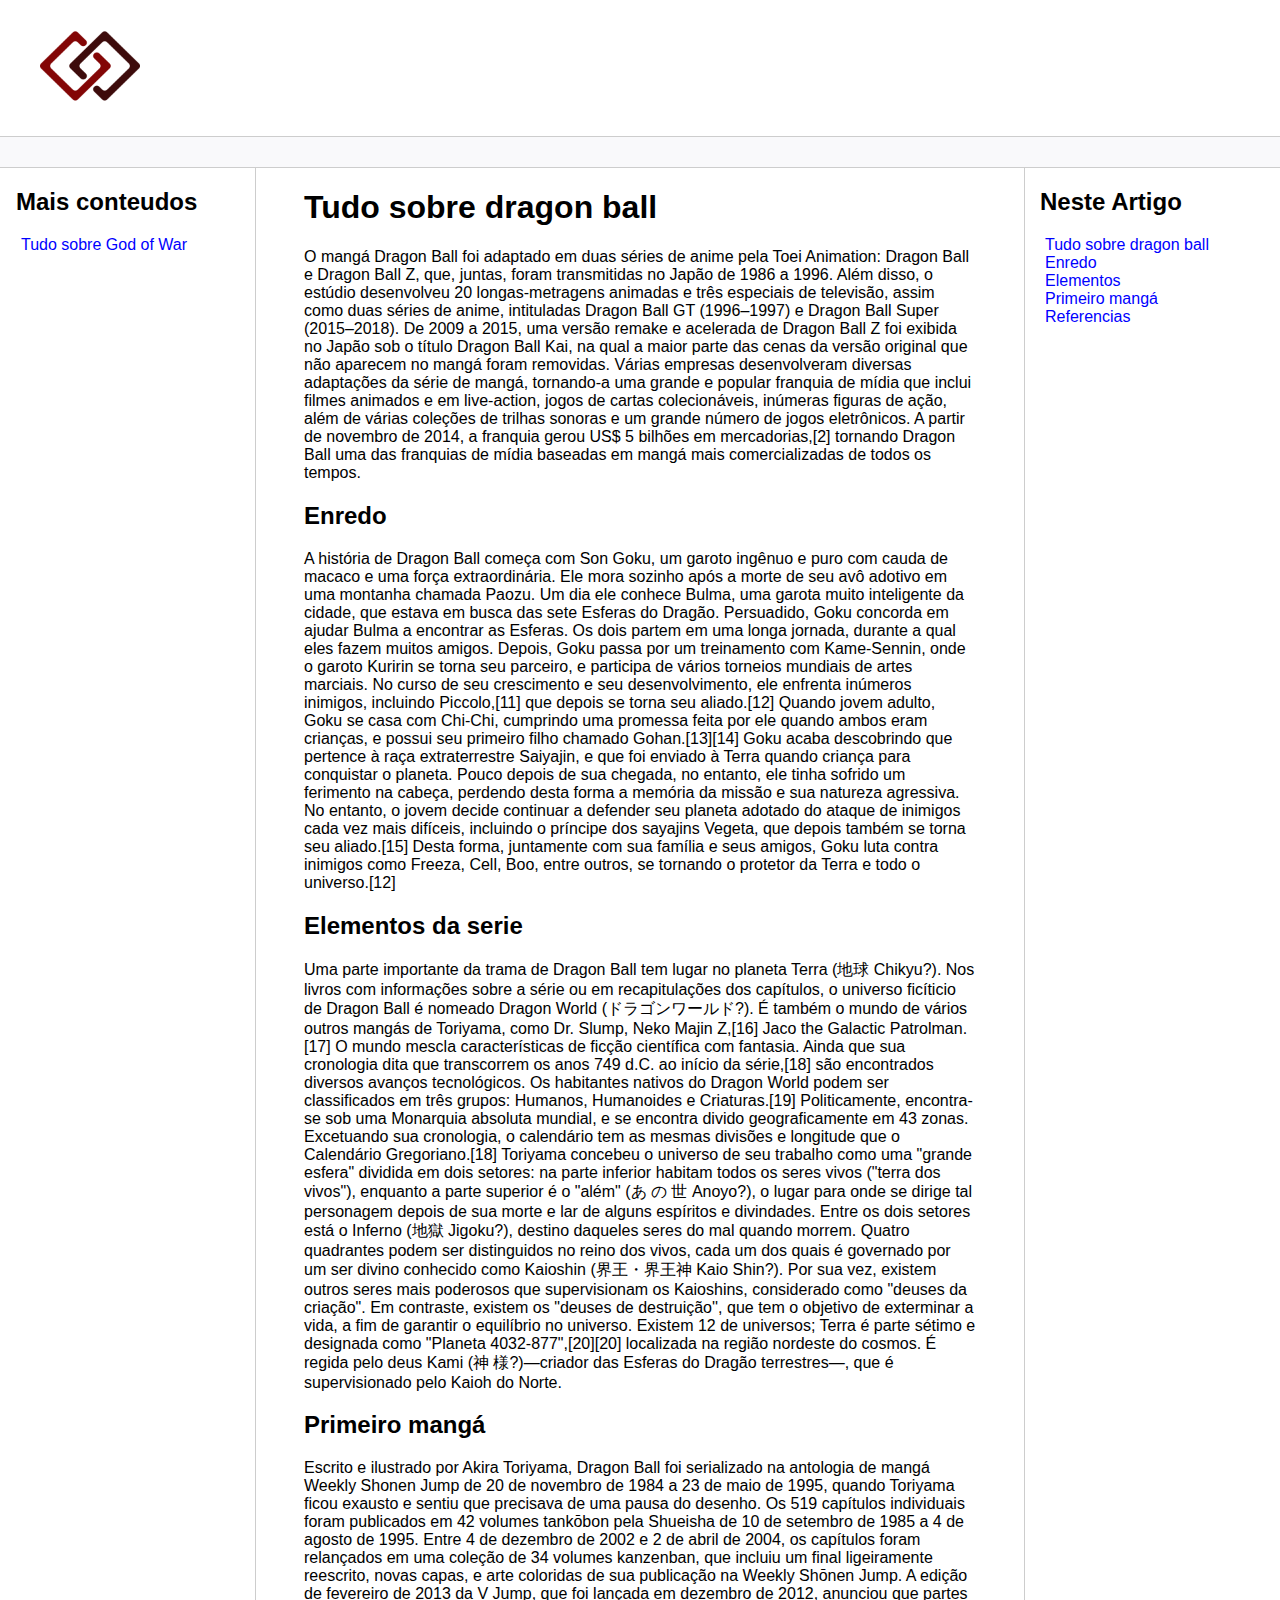
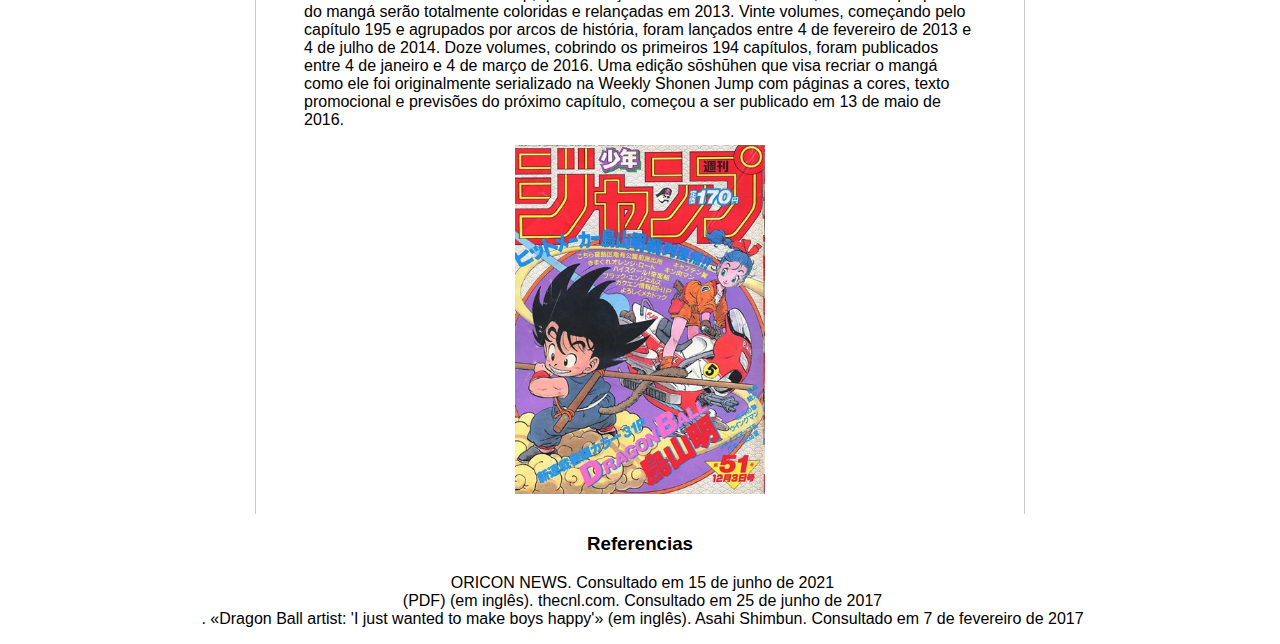
<file: index.html>
<!DOCTYPE html>
<html lang="pt-br">
<head>
    <meta charset="UTF-8">
    <meta http-equiv="X-UA-Compatible" content="IE=edge">
    <meta name="viewport" content="width=device-width, initial-scale=1.0">
    <title>Página Principal</title>
    <link rel="stylesheet" href="./style.css">
</head>
<body>

    <div>   
        <div class="logo">
            <figure id="logo">
                <img src="./imagens/logo.png" width="100"/>
            </figure>
        </div>
    </div>

    <div class="bar"></div>

    <div class="content">
        <div class="sidebar">
            <h2>Mais conteudos</h2>
            <nav>
            <ul>
                <li><a href="./game.html" target="_blank">Tudo sobre God of War</a></li>
            </ul>
            </nav>
        </div>

        <main>
            <h1 id="inicio">Tudo sobre dragon ball</h1>
            <p>O mangá Dragon Ball foi adaptado em duas séries de anime pela Toei Animation: Dragon Ball e Dragon Ball Z, que, juntas, foram transmitidas no Japão de 1986 a 1996. Além disso, o estúdio desenvolveu 20 longas-metragens animadas e três especiais de televisão, assim como duas séries de anime, intituladas Dragon Ball GT (1996–1997) e Dragon Ball Super (2015–2018). De 2009 a 2015, uma versão remake e acelerada de Dragon Ball Z foi exibida no Japão sob o título Dragon Ball Kai, na qual a maior parte das cenas da versão original que não aparecem no mangá foram removidas. Várias empresas desenvolveram diversas adaptações da série de mangá, tornando-a uma grande e popular franquia de mídia que inclui filmes animados e em live-action, jogos de cartas colecionáveis, inúmeras figuras de ação, além de várias coleções de trilhas sonoras e um grande número de jogos eletrônicos. A partir de novembro de 2014, a franquia gerou US$ 5 bilhões em mercadorias,[2] tornando Dragon Ball uma das franquias de mídia baseadas em mangá mais comercializadas de todos os tempos.</p>
            <h2 id="enredo">Enredo</h2>
            <p>A história de Dragon Ball começa com Son Goku, um garoto ingênuo e puro com cauda de macaco e uma força extraordinária. Ele mora sozinho após a morte de seu avô adotivo em uma montanha chamada Paozu. Um dia ele conhece Bulma, uma garota muito inteligente da cidade, que estava em busca das sete Esferas do Dragão. Persuadido, Goku concorda em ajudar Bulma a encontrar as Esferas. Os dois partem em uma longa jornada, durante a qual eles fazem muitos amigos. Depois, Goku passa por um treinamento com Kame-Sennin, onde o garoto Kuririn se torna seu parceiro, e participa de vários torneios mundiais de artes marciais. No curso de seu crescimento e seu desenvolvimento, ele enfrenta inúmeros inimigos, incluindo Piccolo,[11] que depois se torna seu aliado.[12] Quando jovem adulto, Goku se casa com Chi-Chi, cumprindo uma promessa feita por ele quando ambos eram crianças, e possui seu primeiro filho chamado Gohan.[13][14] Goku acaba descobrindo que pertence à raça extraterrestre Saiyajin, e que foi enviado à Terra quando criança para conquistar o planeta. Pouco depois de sua chegada, no entanto, ele tinha sofrido um ferimento na cabeça, perdendo desta forma a memória da missão e sua natureza agressiva. No entanto, o jovem decide continuar a defender seu planeta adotado do ataque de inimigos cada vez mais difíceis, incluindo o príncipe dos sayajins Vegeta, que depois também se torna seu aliado.[15] Desta forma, juntamente com sua família e seus amigos, Goku luta contra inimigos como Freeza, Cell, Boo, entre outros, se tornando o protetor da Terra e todo o universo.[12]</p>
            <h2 id="elementos">Elementos da serie</h2>
            <p>Uma parte importante da trama de Dragon Ball tem lugar no planeta Terra (地球 Chikyu?). Nos livros com informações sobre a série ou em recapitulações dos capítulos, o universo ficíticio de Dragon Ball é nomeado Dragon World (ドラゴンワールド?). É também o mundo de vários outros mangás de Toriyama, como Dr. Slump, Neko Majin Z,[16] Jaco the Galactic Patrolman.[17] O mundo mescla características de ficção científica com fantasia. Ainda que sua cronologia dita que transcorrem os anos 749 d.C. ao início da série,[18] são encontrados diversos avanços tecnológicos. Os habitantes nativos do Dragon World podem ser classificados em três grupos: Humanos, Humanoides e Criaturas.[19] Politicamente, encontra-se sob uma Monarquia absoluta mundial, e se encontra divido geograficamente em 43 zonas. Excetuando sua cronologia, o calendário tem as mesmas divisões e longitude que o Calendário Gregoriano.[18] Toriyama concebeu o universo de seu trabalho como uma "grande esfera" dividida em dois setores: na parte inferior habitam todos os seres vivos ("terra dos vivos"), enquanto a parte superior é o "além" (あ の 世 Anoyo?), o lugar para onde se dirige tal personagem depois de sua morte e lar de alguns espíritos e divindades. Entre os dois setores está o Inferno (地獄 Jigoku?), destino daqueles seres do mal quando morrem. Quatro quadrantes podem ser distinguidos no reino dos vivos, cada um dos quais é governado por um ser divino conhecido como Kaioshin (界王・界王神 Kaio Shin?). Por sua vez, existem outros seres mais poderosos que supervisionam os Kaioshins, considerado como "deuses da criação". Em contraste, existem os "deuses de destruição'', que tem o objetivo de exterminar a vida, a fim de garantir o equilíbrio no universo. Existem 12 de universos; Terra é parte sétimo e designada como "Planeta 4032-877",[20][20] localizada na região nordeste do cosmos. É regida pelo deus Kami (神 様?)—criador das Esferas do Dragão terrestres—, que é supervisionado pelo Kaioh do Norte.</p>
            <h2 id="primeiromanga">Primeiro mangá</h2>
            <p>Escrito e ilustrado por Akira Toriyama, Dragon Ball foi serializado na antologia de mangá Weekly Shonen Jump de 20 de novembro de 1984 a 23 de maio de 1995, quando Toriyama ficou exausto e sentiu que precisava de uma pausa do desenho. Os 519 capítulos individuais foram publicados em 42 volumes tankōbon pela Shueisha de 10 de setembro de 1985 a 4 de agosto de 1995. Entre 4 de dezembro de 2002 e 2 de abril de 2004, os capítulos foram relançados em uma coleção de 34 volumes kanzenban, que incluiu um final ligeiramente reescrito, novas capas, e arte coloridas de sua publicação na Weekly Shōnen Jump. A edição de fevereiro de 2013 da V Jump, que foi lançada em dezembro de 2012, anunciou que partes do mangá serão totalmente coloridas e relançadas em 2013. Vinte volumes, começando pelo capítulo 195 e agrupados por arcos de história, foram lançados entre 4 de fevereiro de 2013 e 4 de julho de 2014. Doze volumes, cobrindo os primeiros 194 capítulos, foram publicados entre 4 de janeiro e 4 de março de 2016. Uma edição sōshūhen que visa recriar o mangá como ele foi originalmente serializado na Weekly Shonen Jump com páginas a cores, texto promocional e previsões do próximo capítulo, começou a ser publicado em 13 de maio de 2016.</p> 
            <figure>
                <img src="./imagens/dragon ball.jpg" width="250px" alt="Uma imagem da capa do primeiro mangá de dragon ball">
            </figure>
        
        </main>

        <div class="anchors">
            <h2>Neste Artigo</h2>
            <ul>
                <li><a href="#inicio">Tudo sobre dragon ball</a></li>
                <li><a href="#enredo">Enredo</a></li>
                <li><a href="#elementos">Elementos</a></li>
                <li><a href="#primeiromanga">Primeiro mangá</a></li>
                <li><a href="#referencias">Referencias</a></li>
            </ul>
        </div>
    </div>

    <footer id="referencias">
    <h3>Referencias</h3>
    <nav>
        <ul>
            <li>ORICON NEWS. Consultado em 15 de junho de 2021</li>
            <li>(PDF) (em inglês). thecnl.com. Consultado em 25 de junho de 2017</li>
            <li>. «Dragon Ball artist: 'I just wanted to make boys happy'» (em inglês). Asahi Shimbun. Consultado em 7 de fevereiro de 2017</li>
        </ul>
    </nav>
    </footer>
</body>
</html>
</file>
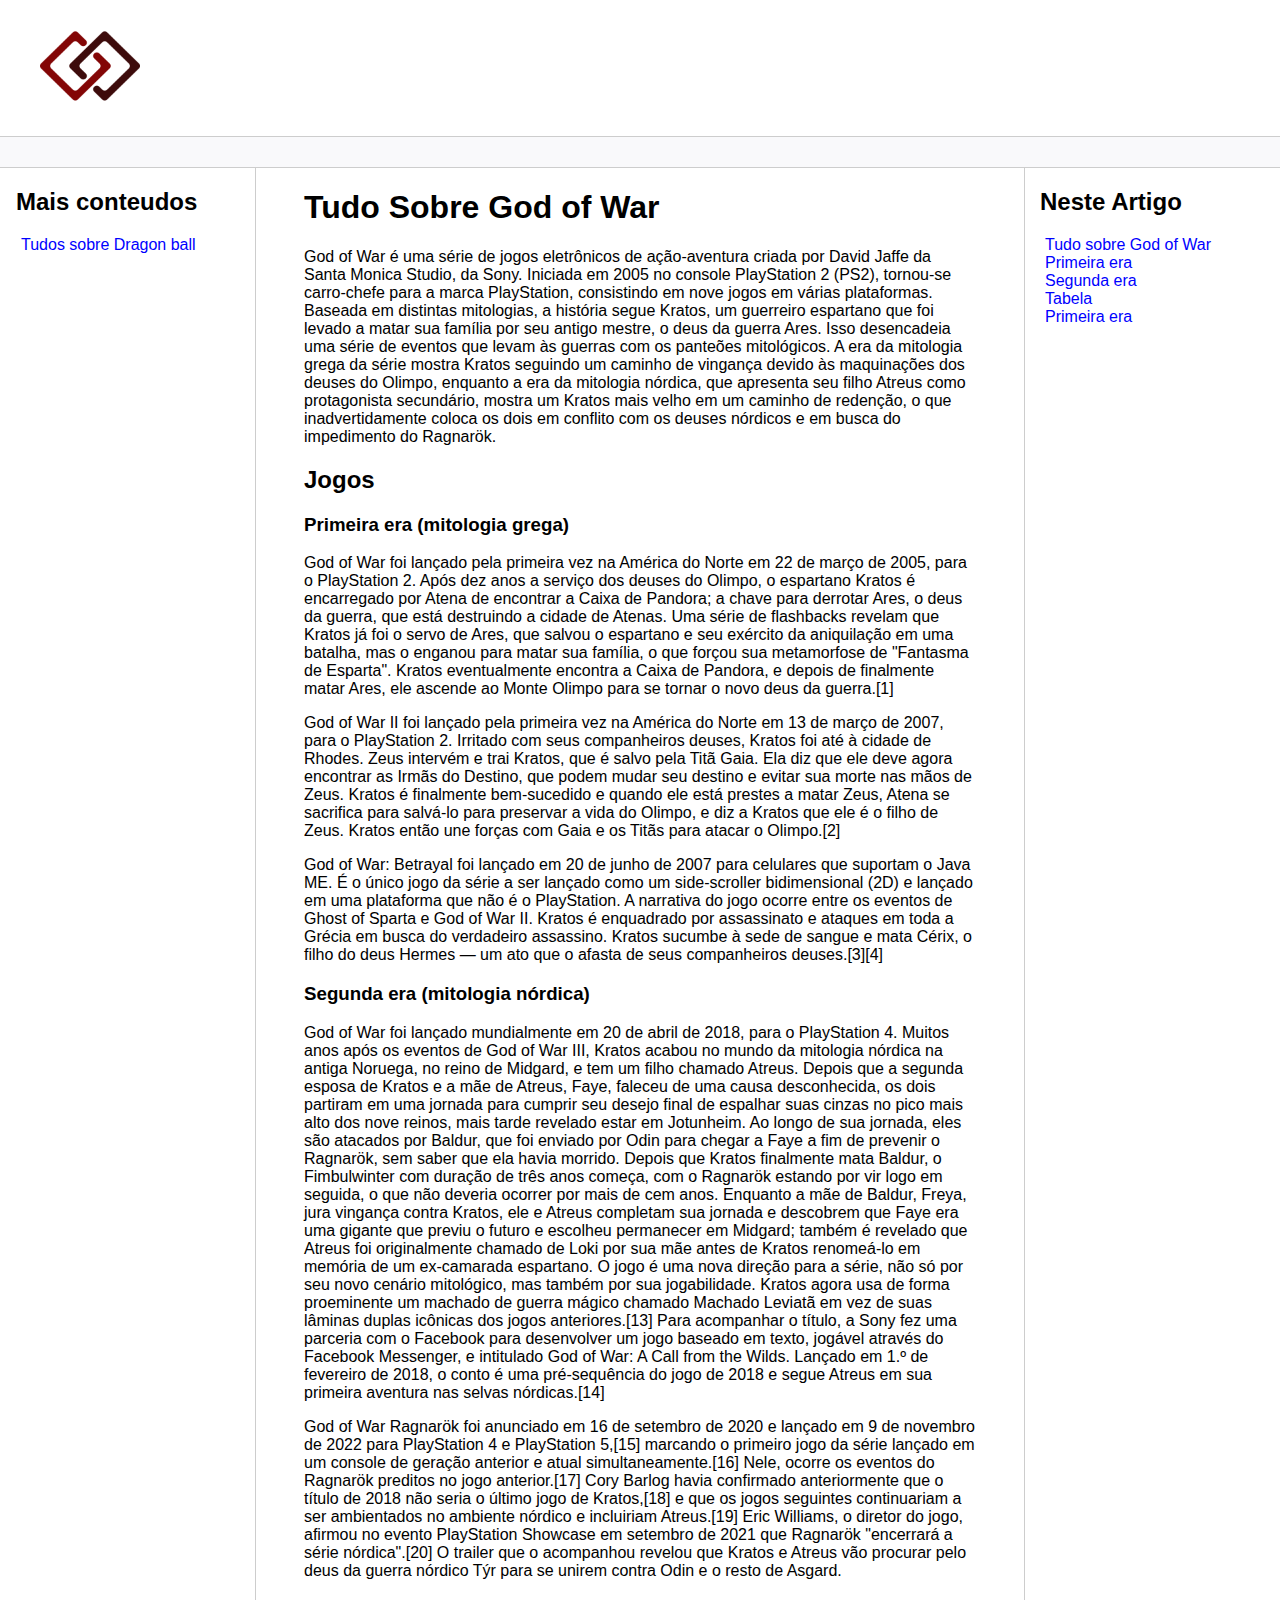
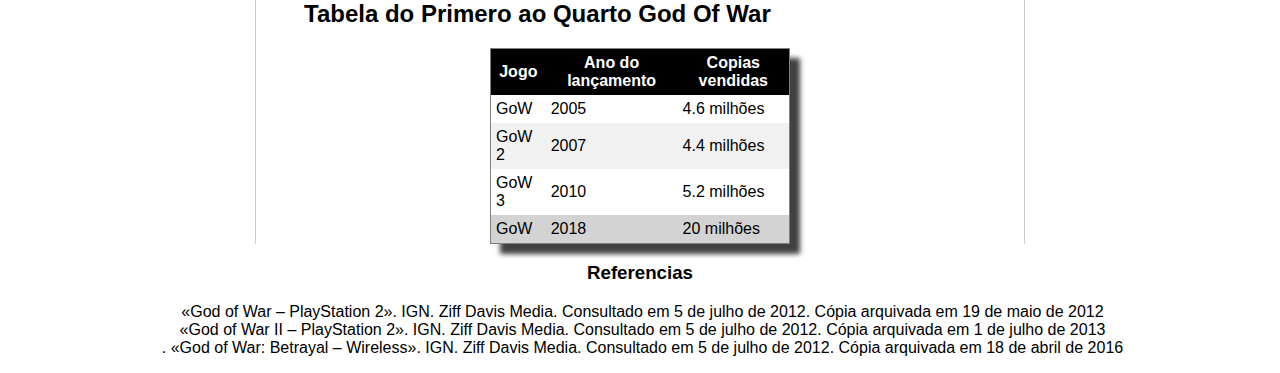
<file: game.html>
<!DOCTYPE html>
<html lang="pt-br">
<head>
    <meta charset="UTF-8">
    <meta http-equiv="X-UA-Compatible" content="IE=edge">
    <meta name="viewport" content="width=device-width, initial-scale=1.0">
    <title>Página Principal</title>
    <link rel="stylesheet" href="./style.css">
</head>
<body>

    <div>   
        <div class="logo">
            <figure id="logo">
            <img src="./imagens/logo.png" width="100"/>
            </figure>
        </div>
    </div>

    <div class="bar"></div>

    <div class="content">
        <div class="sidebar">
            <h2>Mais conteudos</h2>
            <nav>
            <ul>
                <li><a href="./index.html" target="_blank">Tudos sobre Dragon ball</a></li>
            </ul>
            </nav>
        </div>

        <main>
            <h1 id="sobre">Tudo Sobre God of War</h1>
            <p>God of War é uma série de jogos eletrônicos de ação-aventura criada por David Jaffe da Santa Monica Studio, da Sony. Iniciada em 2005 no console PlayStation 2 (PS2), tornou-se carro-chefe para a marca PlayStation, consistindo em nove jogos em várias plataformas. Baseada em distintas mitologias, a história segue Kratos, um guerreiro espartano que foi levado a matar sua família por seu antigo mestre, o deus da guerra Ares. Isso desencadeia uma série de eventos que levam às guerras com os panteões mitológicos. A era da mitologia grega da série mostra Kratos seguindo um caminho de vingança devido às maquinações dos deuses do Olimpo, enquanto a era da mitologia nórdica, que apresenta seu filho Atreus como protagonista secundário, mostra um Kratos mais velho em um caminho de redenção, o que inadvertidamente coloca os dois em conflito com os deuses nórdicos e em busca do impedimento do Ragnarök.</p>
            <h2>Jogos</h2>
            <h3 id="primeira">Primeira era (mitologia grega)</h3>
            <p>God of War foi lançado pela primeira vez na América do Norte em 22 de março de 2005, para o PlayStation 2. Após dez anos a serviço dos deuses do Olimpo, o espartano Kratos é encarregado por Atena de encontrar a Caixa de Pandora; a chave para derrotar Ares, o deus da guerra, que está destruindo a cidade de Atenas. Uma série de flashbacks revelam que Kratos já foi o servo de Ares, que salvou o espartano e seu exército da aniquilação em uma batalha, mas o enganou para matar sua família, o que forçou sua metamorfose de "Fantasma de Esparta". Kratos eventualmente encontra a Caixa de Pandora, e depois de finalmente matar Ares, ele ascende ao Monte Olimpo para se tornar o novo deus da guerra.[1]</p>
            <p>God of War II foi lançado pela primeira vez na América do Norte em 13 de março de 2007, para o PlayStation 2. Irritado com seus companheiros deuses, Kratos foi até à cidade de Rhodes. Zeus intervém e trai Kratos, que é salvo pela Titã Gaia. Ela diz que ele deve agora encontrar as Irmãs do Destino, que podem mudar seu destino e evitar sua morte nas mãos de Zeus. Kratos é finalmente bem-sucedido e quando ele está prestes a matar Zeus, Atena se sacrifica para salvá-lo para preservar a vida do Olimpo, e diz a Kratos que ele é o filho de Zeus. Kratos então une forças com Gaia e os Titãs para atacar o Olimpo.[2]</p>
            <p>God of War: Betrayal foi lançado em 20 de junho de 2007 para celulares que suportam o Java ME. É o único jogo da série a ser lançado como um side-scroller bidimensional (2D) e lançado em uma plataforma que não é o PlayStation. A narrativa do jogo ocorre entre os eventos de Ghost of Sparta e God of War II. Kratos é enquadrado por assassinato e ataques em toda a Grécia em busca do verdadeiro assassino. Kratos sucumbe à sede de sangue e mata Cérix, o filho do deus Hermes — um ato que o afasta de seus companheiros deuses.[3][4]</p>
            <h3 id="segunda">Segunda era (mitologia nórdica)</h3>
            <p>God of War foi lançado mundialmente em 20 de abril de 2018, para o PlayStation 4. Muitos anos após os eventos de God of War III, Kratos acabou no mundo da mitologia nórdica na antiga Noruega, no reino de Midgard, e tem um filho chamado Atreus. Depois que a segunda esposa de Kratos e a mãe de Atreus, Faye, faleceu de uma causa desconhecida, os dois partiram em uma jornada para cumprir seu desejo final de espalhar suas cinzas no pico mais alto dos nove reinos, mais tarde revelado estar em Jotunheim. Ao longo de sua jornada, eles são atacados por Baldur, que foi enviado por Odin para chegar a Faye a fim de prevenir o Ragnarök, sem saber que ela havia morrido. Depois que Kratos finalmente mata Baldur, o Fimbulwinter com duração de três anos começa, com o Ragnarök estando por vir logo em seguida, o que não deveria ocorrer por mais de cem anos. Enquanto a mãe de Baldur, Freya, jura vingança contra Kratos, ele e Atreus completam sua jornada e descobrem que Faye era uma gigante que previu o futuro e escolheu permanecer em Midgard; também é revelado que Atreus foi originalmente chamado de Loki por sua mãe antes de Kratos renomeá-lo em memória de um ex-camarada espartano. O jogo é uma nova direção para a série, não só por seu novo cenário mitológico, mas também por sua jogabilidade. Kratos agora usa de forma proeminente um machado de guerra mágico chamado Machado Leviatã em vez de suas lâminas duplas icônicas dos jogos anteriores.[13] Para acompanhar o título, a Sony fez uma parceria com o Facebook para desenvolver um jogo baseado em texto, jogável através do Facebook Messenger, e intitulado God of War: A Call from the Wilds. Lançado em 1.º de fevereiro de 2018, o conto é uma pré-sequência do jogo de 2018 e segue Atreus em sua primeira aventura nas selvas nórdicas.[14]</p>
            <p>God of War Ragnarök foi anunciado em 16 de setembro de 2020 e lançado em 9 de novembro de 2022 para PlayStation 4 e PlayStation 5,[15] marcando o primeiro jogo da série lançado em um console de geração anterior e atual simultaneamente.[16] Nele, ocorre os eventos do Ragnarök preditos no jogo anterior.[17] Cory Barlog havia confirmado anteriormente que o título de 2018 não seria o último jogo de Kratos,[18] e que os jogos seguintes continuariam a ser ambientados no ambiente nórdico e incluiriam Atreus.[19] Eric Williams, o diretor do jogo, afirmou no evento PlayStation Showcase em setembro de 2021 que Ragnarök "encerrará a série nórdica".[20] O trailer que o acompanhou revelou que Kratos e Atreus vão procurar pelo deus da guerra nórdico Týr para se unirem contra Odin e o resto de Asgard.</p>
            <h2 id="tabela">Tabela do Primero ao Quarto God Of War</h2>


            <table width="300" align="center" cellspacing="0" cellpadding="5">
                <thead >
                    <tr>
                        <th title="Nome completo">Jogo</th>
                        <th>Ano do lançamento</th>
                        <th>Copias vendidas</th>
                    </tr>
                    </thead>
                    <tbody>
                    <tr>
                        <td>GoW</td>
                        <td>2005</td>
                        <td>4.6 milhões</td>
                    </tr>
                    <tr>
                        <td>GoW 2</td>
                        <td>2007</td>
                        <td>4.4 milhões</td>
                    </tr>
                    <tr>
                        <td>GoW 3</td>
                        <td>2010</td>
                        <td>5.2 milhões</td>
                    </tr>
                    </tbody>
                    <tfoot>
                        <tr>
                            <td>GoW</td>
                            <td>2018</td>
                            <td>20 milhões</td>
                        </tr>
                    </tfoot>
            </table>
            
        </main>

        <div class="anchors">
            <h2>Neste Artigo</h2>
            <ul>
                <li><a href="#sobre">Tudo sobre God of War</a></li>
                <li><a href="#primeira">Primeira era</a></li>
                <li><a href="#segunda">Segunda era</a></li>
                <li><a href="#tabela">Tabela</a></li>
                <li><a href="#referencias">Primeira era</a></li>
            </ul>
        </div>
    </div>

    <footer id="referencias">
        <h3>Referencias</h3>
        <nav>
            <ul>
                <li> «God of War – PlayStation 2». IGN. Ziff Davis Media. Consultado em 5 de julho de 2012. Cópia arquivada em 19 de maio de 2012</li>
                <li> «God of War II – PlayStation 2». IGN. Ziff Davis Media. Consultado em 5 de julho de 2012. Cópia arquivada em 1 de julho de 2013</li>
                <li>.  «God of War: Betrayal – Wireless». IGN. Ziff Davis Media. Consultado em 5 de julho de 2012. Cópia arquivada em 18 de abril de 2016</li>
            </ul>
        </nav>
    </footer>
</body>
</html>
</file>
<file: style.css>
body, html {
    margin: 0;
    padding: 0;
    font-family: 'Segoe UI', Tahoma, Geneva, Verdana, sans-serif;
}
ul { list-style: none; padding-left: 5px; }
a { color:blue; text-decoration: none;}
.bar {
    background-color: #f9f9fb;
    padding:15px;
    border-top: solid 1px #cdcdcd;
    border-bottom: solid 1px #cdcdcd;
}
.content {
    max-width: 1440px;
    margin: auto;
    grid-gap: 3rem;
    display: grid;
    gap: 3rem;
    grid-template-areas: "sidebar main anchors";
    grid-template-columns: minmax(0,15rem) minmax(0,2.5fr) minmax(0,15rem);
    padding-left: 1rem;
    padding-right: 1rem;
}
.footer {
    min-height: 100px;
    border-top: solid 1px #cdcdcd;
}
.anchors {
    border-left: solid 1px #cdcdcd;
    padding-left: 15px;
}
.sidebar {
    border-right: solid 1px #cdcdcd;
}
figure {
    text-align: center;
}

#logo{
    text-align: left;
}

#referencias{
    text-align: center;
}

table{
    -webkit-box-shadow: 10px 10px 5px 0px rgba(0,0,0,0.75);
    -moz-box-shadow: 10px 10px 5px 0px rgba(0,0,0,0.75);
    box-shadow: 10px 10px 5px 0px rgba(0,0,0,0.75);
    border: solid 1px gray;
}
table thead th{
    background-color:black;
    color: white;
}
table tfoot td{
    background-color: lightgray;
}
table tbody tr:nth-child(even) td {
    background-color: #f1f1f1;
}
table tbody tr:hover td {
    background-color: gray;
    cursor:pointer
}
</file>
